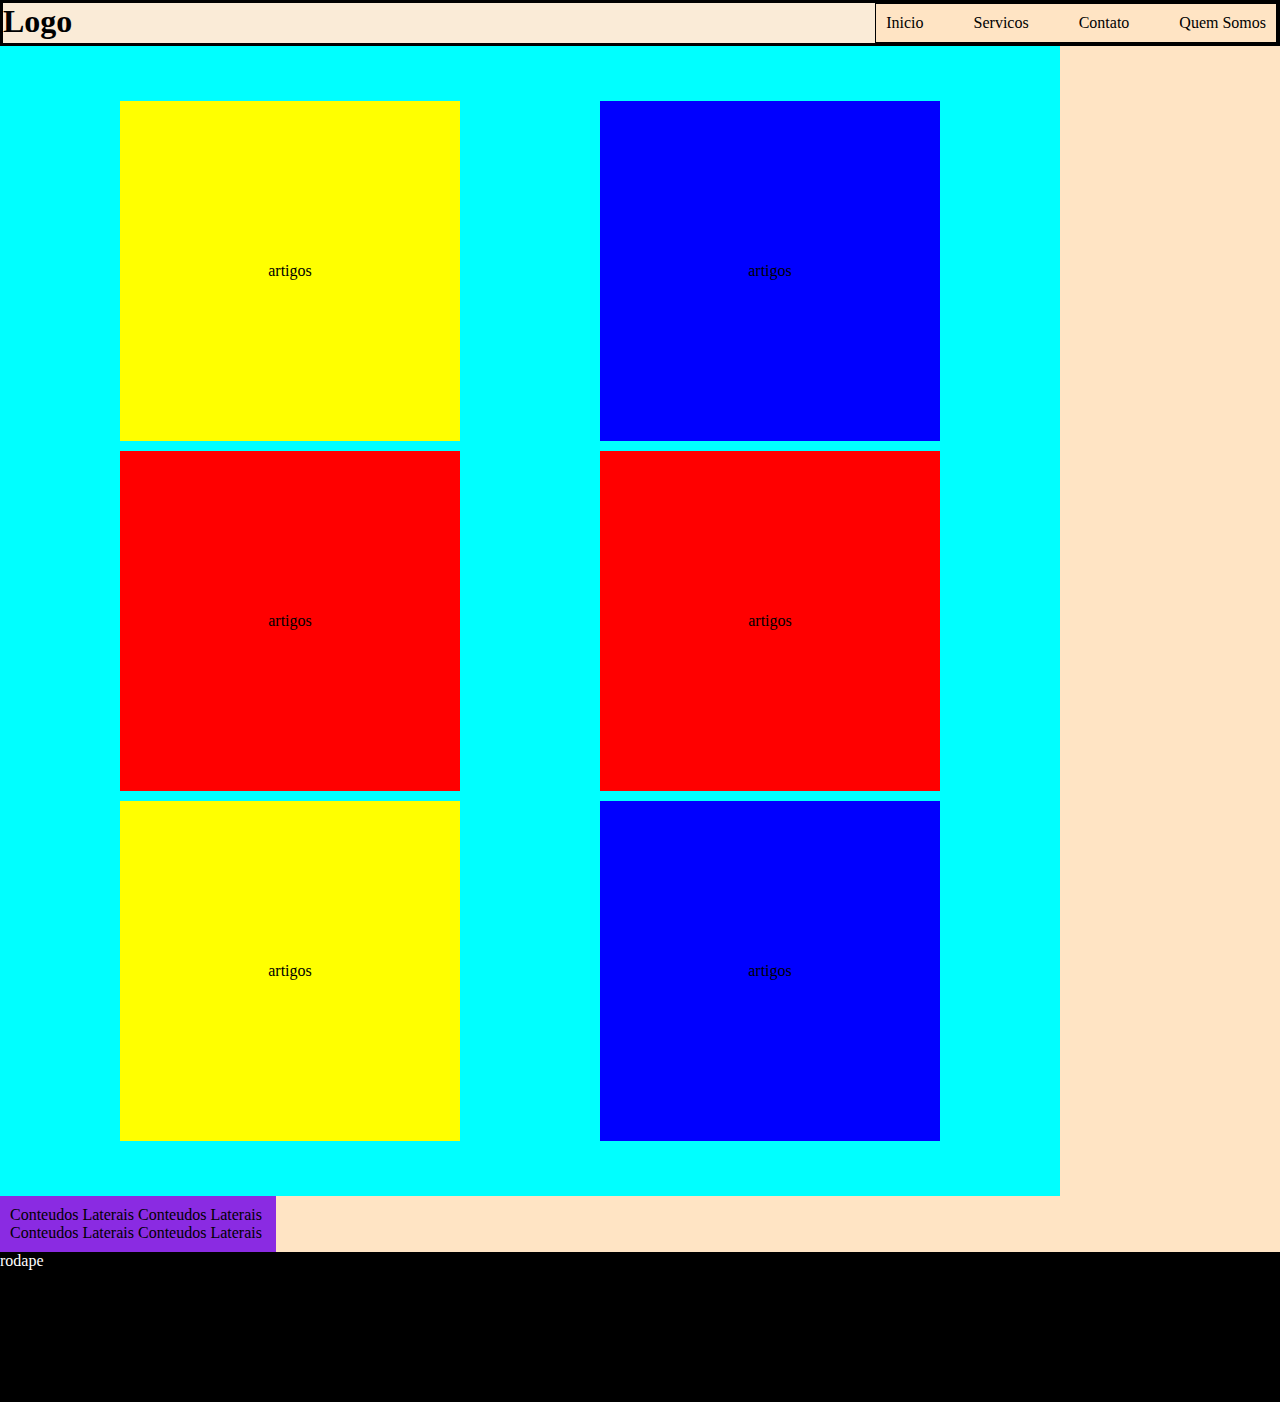
<file: index.html>
<!DOCTYPE html>
<html lang="en">
<head>
    <meta charset="UTF-8">
    <meta name="viewport" content="width=device-width, initial-scale=1.0">
    <title>Document</title>
    <link rel="stylesheet" href="css/style.css">
</head>
<body>
    <header> <!--Estrutura Semantica de Cabeçalho-->
        <h1>Logo</h1>
        <nav> <!-- Estrutura Semantica de Navegação-->
          <ul>
            <li>Inicio</li>
            <li>Servicos</li>
            <li>Contato</li>
            <li>Quem Somos</li>
          </ul>
        </nav>
    </header>
    <main> <!--Estrutura semantica principal-->
        <section> <!-- Estrutura Semantica de Seção-->
            
            <article class="bloco1"> <!-- Estrutura Semantica de Artigo-->
                artigos
            </article>
              
            <article class="bloco2">
                artigos
            </article>

             <article class="bloco3">
                artigos
            </article>

             <article class="bloco3">
                artigos
            </article>
            
             <article class="bloco1">
                artigos
            </article>

             <article class="bloco2">
                artigos
            </article>
        </section>
        <aside>
            Conteudos Laterais
            Conteudos Laterais
            Conteudos Laterais
            Conteudos Laterais
        </aside> <!-- Estrutura Semantica de Conteudos Laterais-->
        
    </main>
    <footer>
        rodape
    </footer>
</body>
</html>
</file>
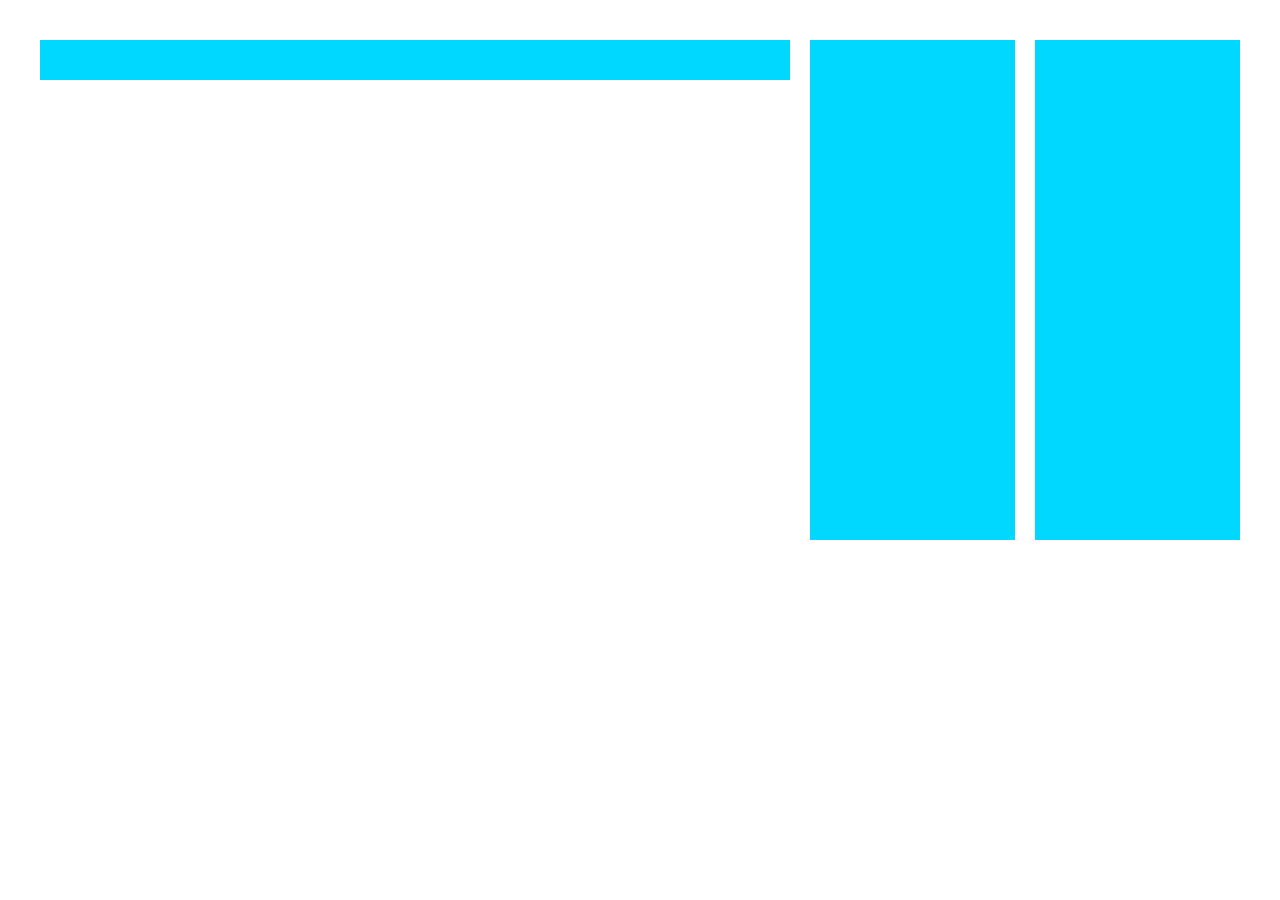
<file: desafio_sala_aula2/index.html>
<!DOCTYPE html>
<html lang="en">
<head>
    <meta charset="UTF-8">
    <meta name="viewport" content="width=device-width, initial-scale=1.0">
    <title>FlexBox 2</title>
    <link rel="stylesheet" href="css/style.css">
</head>
<body>
    <main>
        <section>
            <article class="cabecalho"></article>
            <article></article>
            <article></article>
        </section>
    </main>
</body>
</html>
</file>
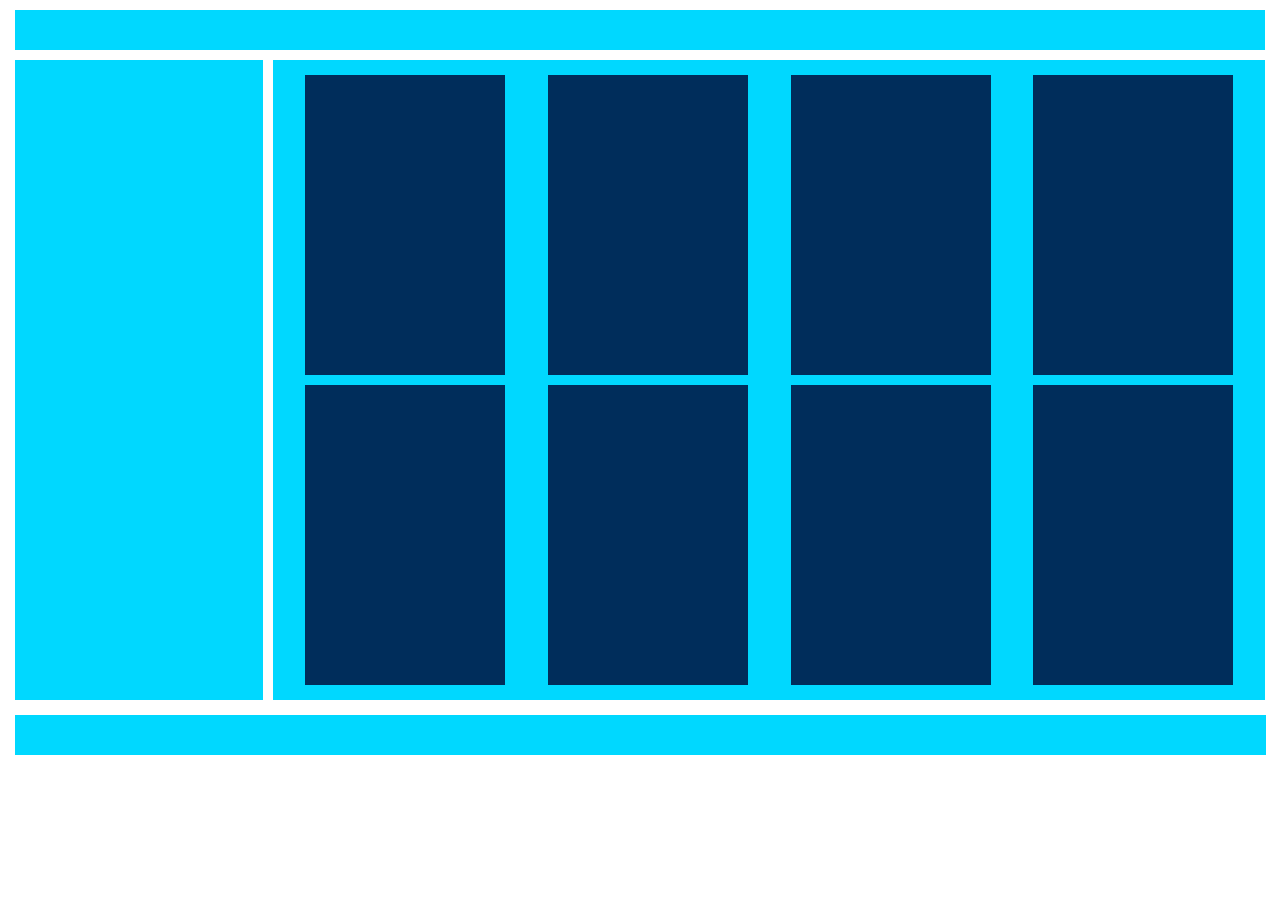
<file: desafios_da_sala_aula/index.html>
<!DOCTYPE html>
<html lang="en">
<head>
    <meta charset="UTF-8">
    <meta name="viewport" content="width=device-width, initial-scale=1.0">
    <title>Treinando Flex Box com CSS</title>
    <link rel="stylesheet" href="/desafios_da_sala_aula/css/style.css">
</head>
<body>
    <header>
        <nav>
        </nav>
    </header>

    <main>
        <section>
            <article></article>
            <article></article>
            <article></article>
            <article></article>
            <article></article>
            <article></article>
            <article></article>
            <article></article>
        </section>
      <aside></aside>
    </main>
    <footer></footer>
</body>
</html>
</file>
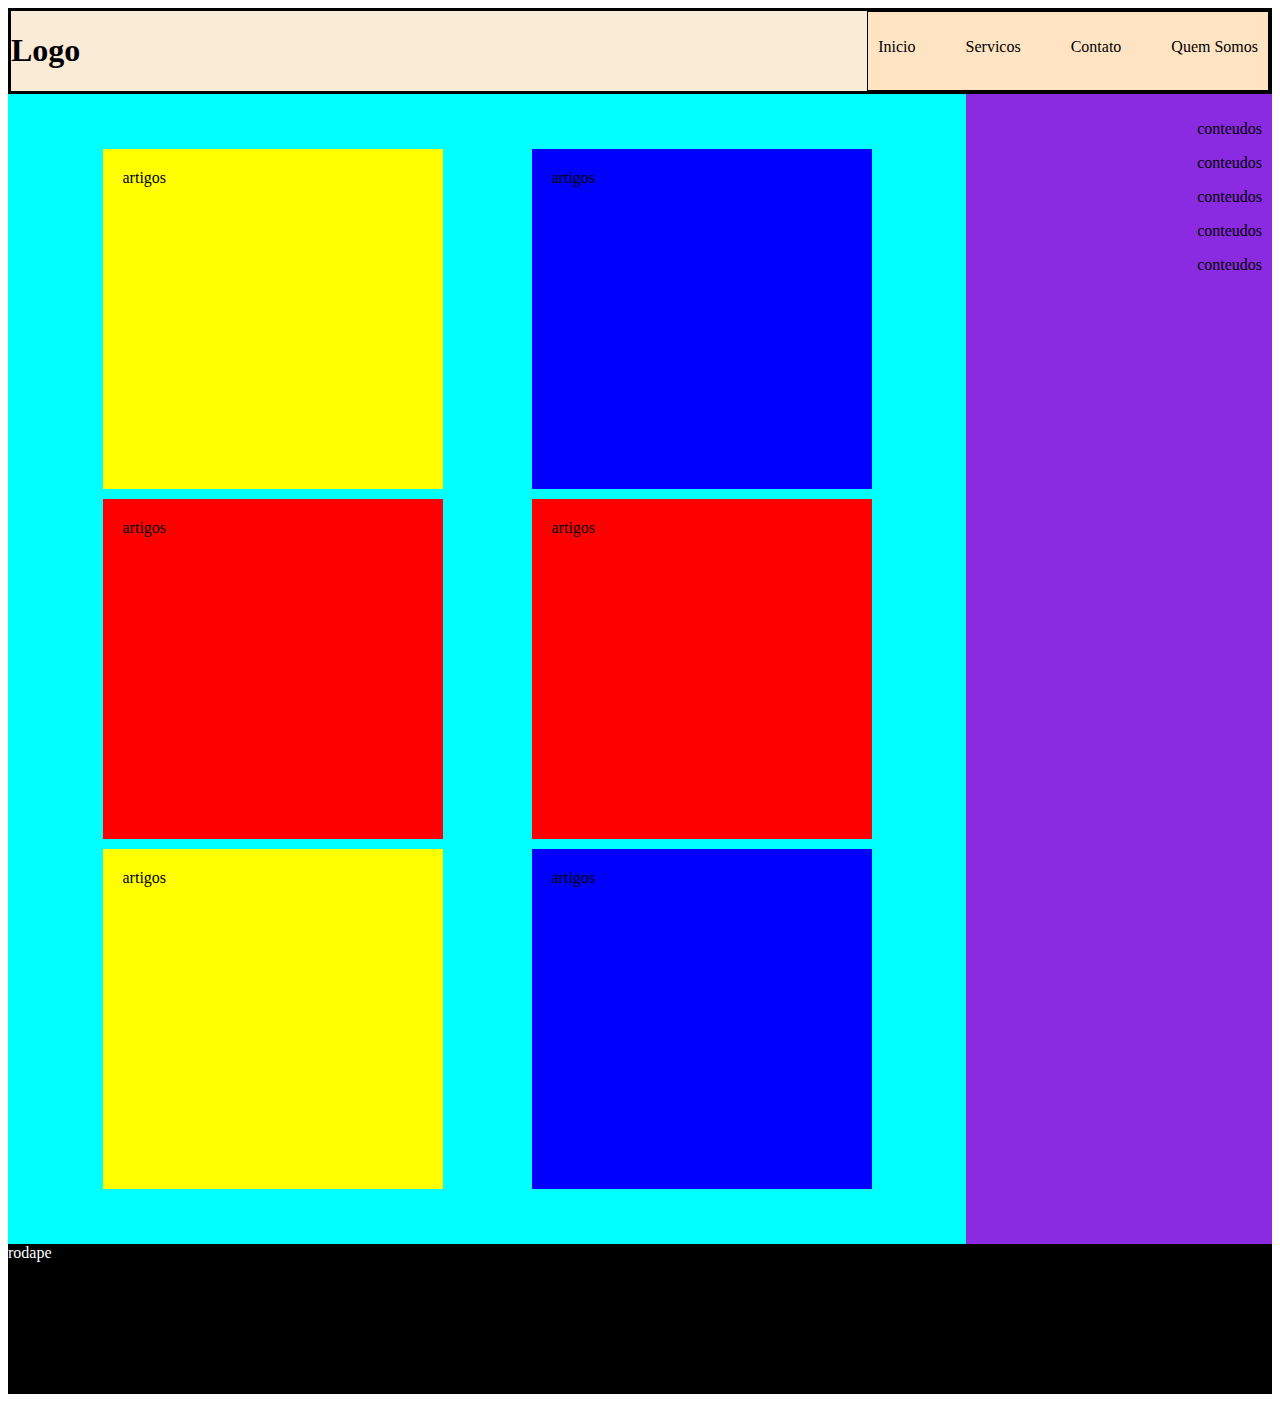
<file: flexbox_aula/index.html>
<!DOCTYPE html>
<html lang="en">
<head>
    <meta charset="UTF-8">
    <meta name="viewport" content="width=device-width, initial-scale=1.0">
    <title>Document</title>
    <link rel="stylesheet" href="css/style.css">
</head>
<body>
    <header> <!--Estrutura Semantica de Cabeçalho-->
        <h1>Logo</h1>
        <nav> <!-- Estrutura Semantica de Navegação-->
          <ul>
            <li>Inicio</li>
            <li>Servicos</li>
            <li>Contato</li>
            <li>Quem Somos</li>
          </ul>
        </nav>
    </header>
    <main> <!--Estrutura semantica principal-->
        <section> <!-- Estrutura Semantica de Seção-->
            
            <article class="bloco1"> <!-- Estrutura Semantica de Artigo-->
                artigos
            </article>
              
            <article class="bloco2">
                artigos
            </article>

             <article class="bloco3">
                artigos
            </article>

             <article class="bloco3">
                artigos
            </article>
            
             <article class="bloco1">
                artigos
            </article>

             <article class="bloco2">
                artigos
            </article>
        </section>
        
        <aside>
             <div class="lateral">
                <p>conteudos</p>
                <p>conteudos</p>
                <p>conteudos</p>
                <p>conteudos</p>
                <p>conteudos</p>
             </div>
        </aside> <!-- Estrutura Semantica de Conteudos Laterais-->
        
    </main>
    <footer>
        rodape
    </footer>
</body>
</html>
</file>
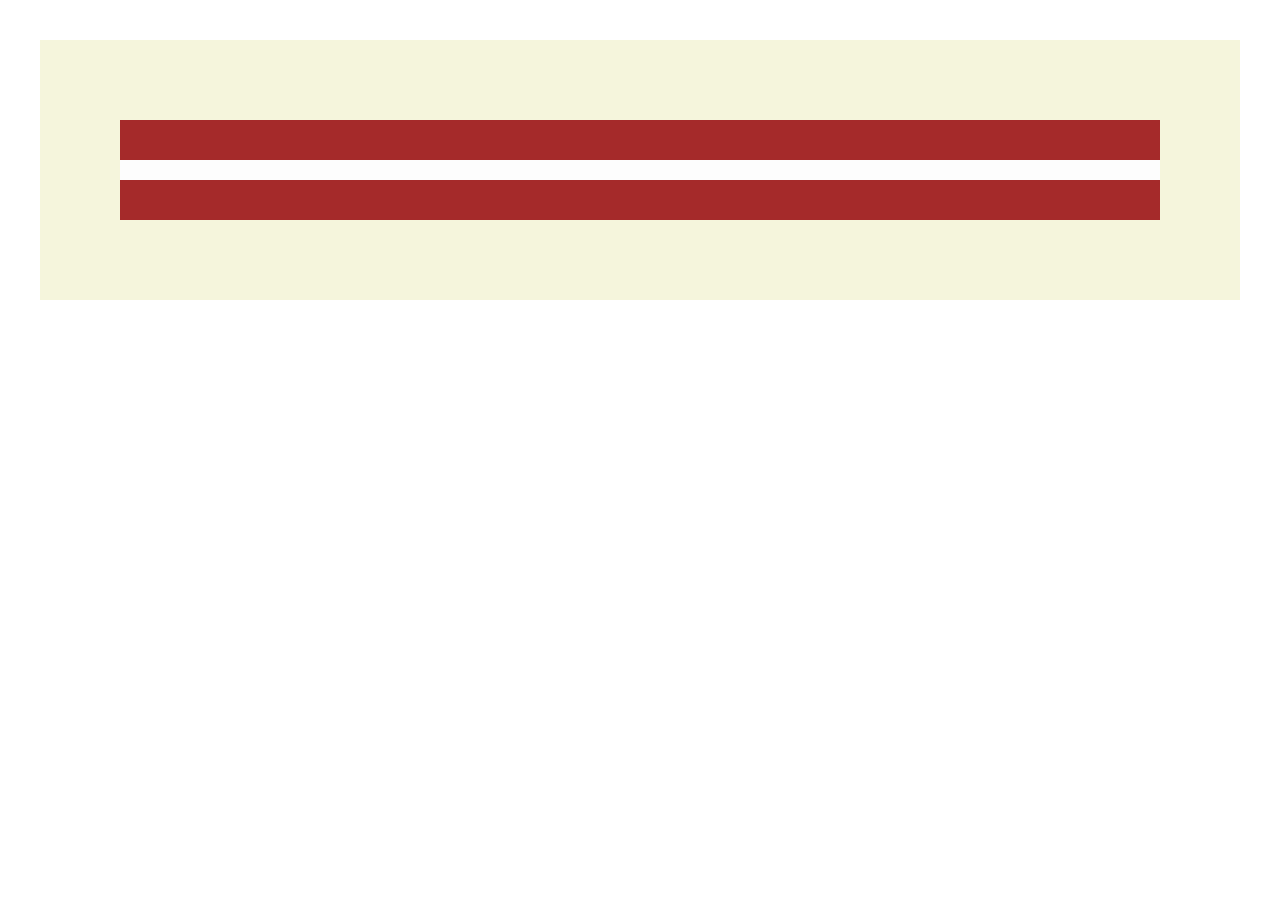
<file: atividade_sala_aula/atividade.html>
<!DOCTYPE html>
<html lang="en">
<head>
    <meta charset="UTF-8">
    <meta name="viewport" content="width=device-width, initial-scale=1.0">
    <link rel="stylesheet" href="css/atividade.css">
    <title>Treinando Flex Box na sala de aula</title>
</head>
<body>
    <main id="conteudo_principal">
        <section id="section_nivel_danoninho">
            <header id="cabecalho_secundario"></header>
            <main id="conteudo_principal_section">
                <div id="bloco_generico_1" class="divs_nivel_danoninho"></div>
                <div id="bloco_generico_2"   class="divs_nivel_danoninho"></div>
            </main>
            <footer id="rodape_secundario"></footer>
        </section>
    </main>
</body>
</html>
</file>
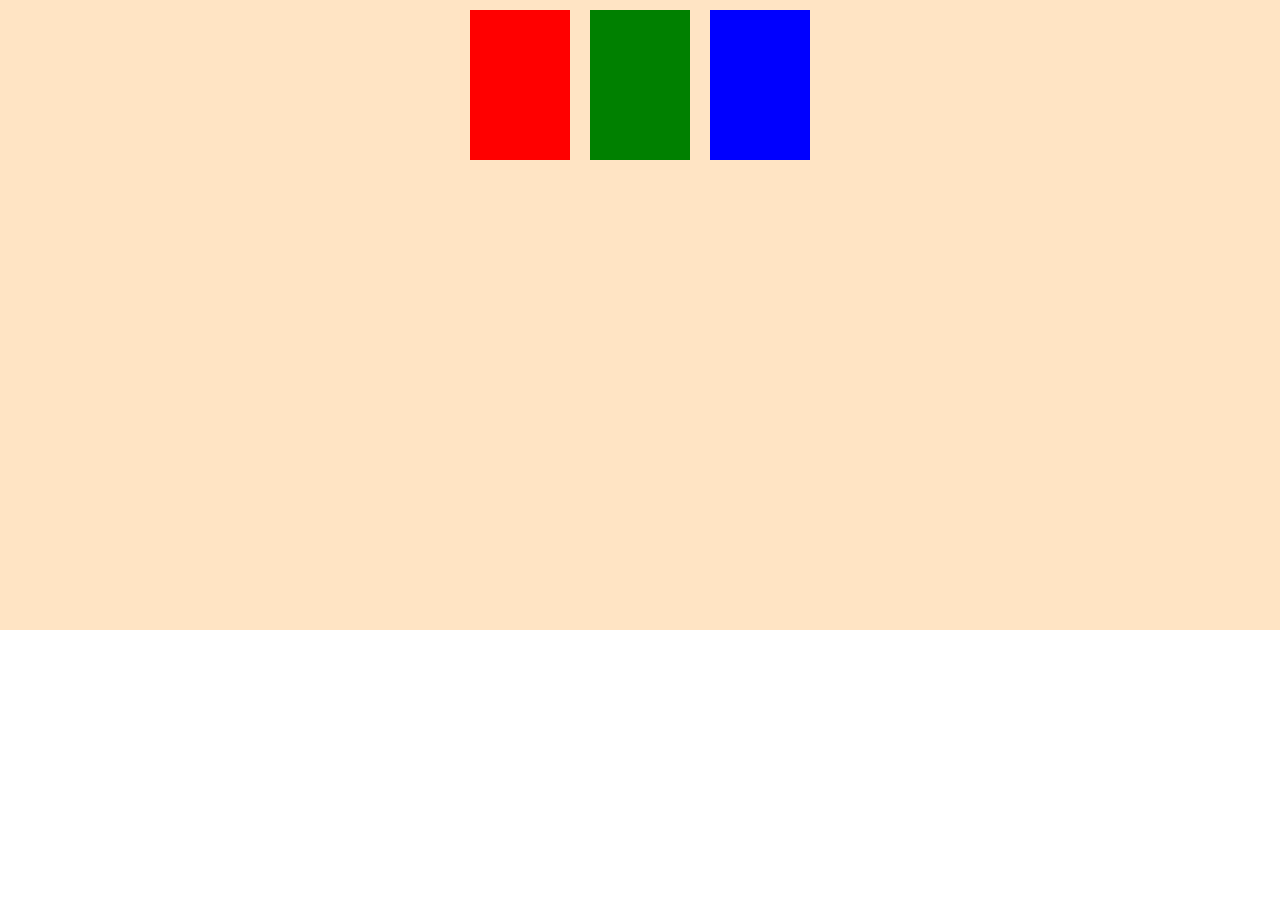
<file: elementos_flexbox/items.html>
<!DOCTYPE html>
<html lang="en">
<head>
    <meta charset="UTF-8">
    <meta name="viewport" content="width=device-width, initial-scale=1.0">
    <title>Items Flex Box</title>
    <link rel="stylesheet" href="css/items.css">
</head>
<body>
    <main>
         <section>
            <div id="bloco1"></div>
            <div id="bloco2"></div>
            <div id="bloco3"></div>
         </section>
    </main>
</body>
</html>
</file>
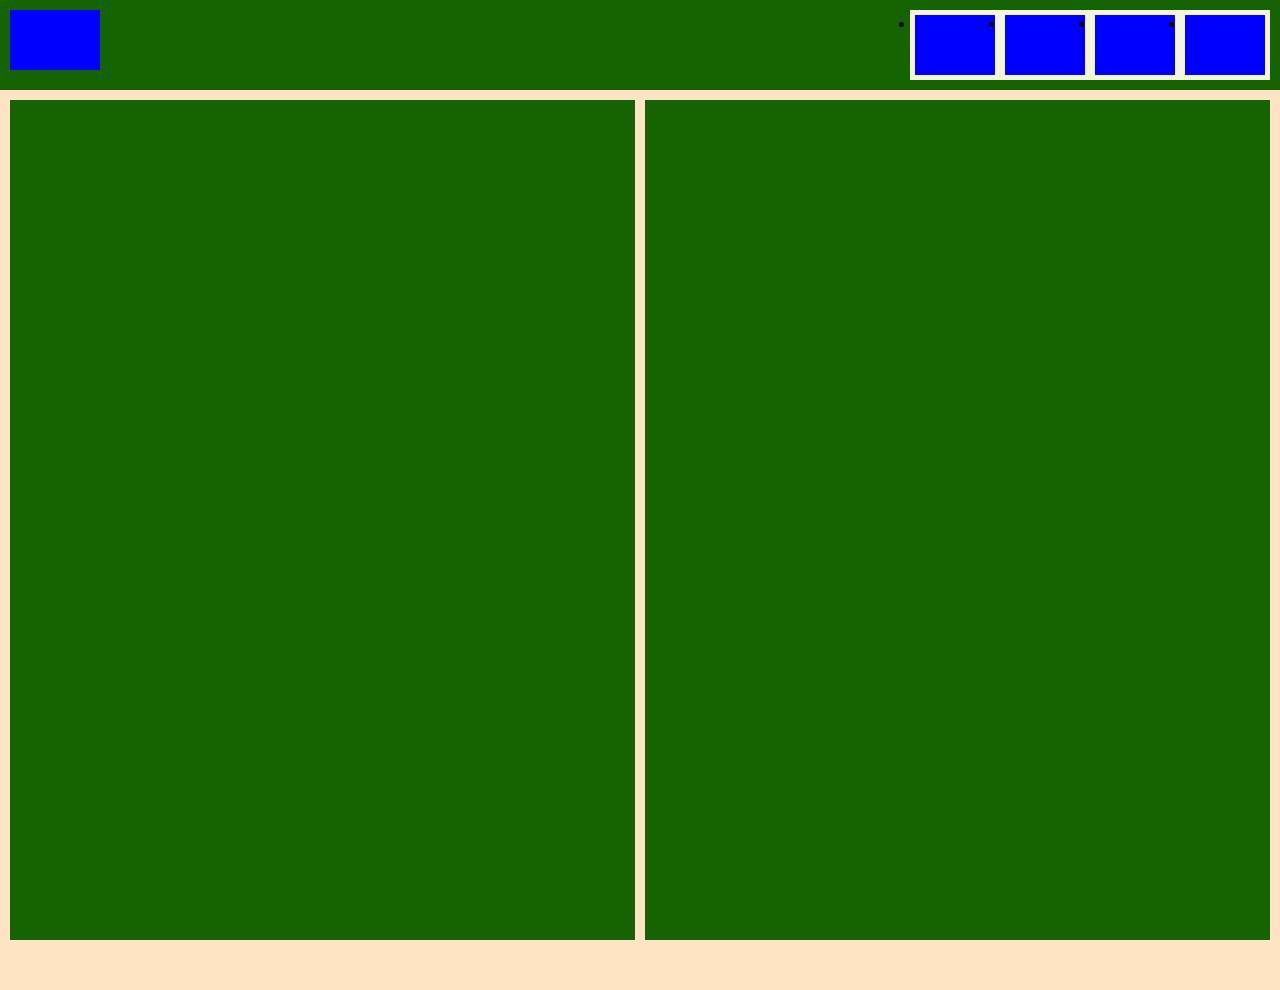
<file: elementos_flexbox2/atividade-items.html>
<!DOCTYPE html>
<html lang="en">
<head>
    <meta charset="UTF-8">
    <meta name="viewport" content="width=device-width, initial-scale=1.0">
     <link rel="stylesheet" href="css/atividade-items.css">
    <title>Desafios Sala de Aula 2</title>
</head>
<body>
    <main class="nivel_suco">
        <header id="cabecalho">
            <ul id="logo"></ul>
            <nav id="menu_principal">
                <ul>
                    <li></li>
                    <li></li>
                    <li></li>
                    <li></li>
                </ul>
            </nav>
        </header>

        <section id="nivel_agua">
             <article class="bloco_generico"></article>
             <article class="bloco_generico" id="caixa_direita"></article>
        </section>
    </main>
</body>
</html>
</file>
<file: css/style.css>
* {
    margin: 0%;
    padding: 0%;
}

header {

    font-size: 16px;
    display: flex;
    justify-content: space-between;
    gap: 2rem;
    border: 3px solid black;
    background-color: antiquewhite;
}

nav {
    display: flex;
    justify-content: end;
    border: 1px solid black;
    background-color: bisque;
}

nav ul {
    display: flex;
    list-style: none;
    gap: 50px;
    padding: 10px;
    text-decoration: none;
}

section {
    display: flex;
    width: 75%;
    padding: 50px;
    flex-wrap: wrap;
    justify-content: space-around;
    background-color: aqua;
}

article {
    margin: 5px;
    display: flex;
    flex-direction: row;
    justify-content: center;
    align-items: center;
    padding: 20px;
    height: 300px;
    width: 300px;
}

.bloco1 {
    background-color: yellow;
}

.bloco2 {
    background-color: blue;
}

.bloco3 {
    background-color: red;
}

aside {
   padding: 10px;
   width: 20%;
   display: flex;
   flex-direction: row;
   background-color: blueviolet;
   justify-content: end;
   align-items: end;
   
}

main {
    background-color: bisque;
}

footer {
    background-color: black;
    height: 150px;
    color: white;
}
</file>
<file: desafio_sala_aula2/css/style.css>
* {
    margin: 0px;
    padding: 0px;
    box-sizing:border-box;
}

section {
    display: flex;
    justify-content: center;
    
    width: 100%;
    padding: 30px;
    background-color: #fff;
}
article {
    background-color: #00d8ff;
    width: 300px;
    height: 500px;
    margin: 10px;
}

.cabecalho {
    width: 90%;
    height: 40px;
    background-color: #00d8ff;
}
</file>
<file: desafios_da_sala_aula/css/style.css>
* {
    margin: 0px;
    padding: 0px;
    box-sizing: border-box;
}

body {
    display: flex;
    flex-direction: column;
    min-height: 100vh;
    padding: 10px; /* Espaço de 10px nas bordas */
    gap: 5px; /* Espaço entre os elementos filhos (header, main, footer) */
    font-family: Arial, sans-serif;
    background-color: #fff;
}
main {
    display: flex;
    justify-content: space-around;
}

header {
    margin: 0px 5px;
    padding: 10px;
    background-color: #00d8ff;
    width: 99.2%;
    height: 40px;
}

section {
    order: 1;
    background-color: #00d8ff;
    display: flex;
    justify-content:space-around;
    flex-direction: row;
    flex-wrap: wrap;

    padding: 10px;
    width: 80%;
    margin: 5px;
}

article {
    width: 200px;
    height: 300px;
    background-color: #002d5b;
    margin: 5px;
}
aside {
    order: 0;
    background-color: #00d8ff;
    width: 20%;
    margin: 5px;
    padding: 10px;
}

footer {
    background-color: #00d8ff;
    height: 40px;
    width: 99.3%;
    margin: 5px 10px 0px 5px;
}
</file>
<file: flexbox_aula/css/style.css>
* {
    margin: px;
    padding: 0%;
}

header {

    font-size: 16px;
    display: flex;
    justify-content: space-between;
    gap: 2rem;
    border: 3px solid black;
    background-color: antiquewhite;
}

nav {
    display: flex;
    justify-content: end;
    border: 1px solid black;
    background-color: bisque;
}

nav ul {
    display: flex;
    list-style: none;
    gap: 50px;
    padding: 10px;
    text-decoration: none;
}

section {
    display: flex;
    width: 75%;
    padding: 50px;
    flex-wrap: wrap;
    justify-content: space-around;
    background-color: aqua;
}

article {
    margin: 5px;
    display: block;
    flex-direction: row;
    justify-content: center;
    align-items: center;
    padding: 20px;
    height: 300px;
    width: 300px;
}

.bloco1 {
    background-color: yellow;
}

.bloco2 {
    background-color: blue;
}

.bloco3 {
    background-color: red;
}

aside {
   padding: 10px;
   width: 25%;
   display: flex;
   flex-direction: row;
   background-color: blueviolet;
   justify-content: flex-end;
   
}

.lateral {
   background-color: blueviolet;
}

main {
    display: flex;
    justify-content: space-between;
    background-color: bisque;
}

footer {
    background-color: black;
    height: 150px;
    color: white;
}
</file>
<file: atividade_sala_aula/css/atividade.css>
* {
    margin: 0px;
    padding: 0px;
    box-sizing: border-box;
}

#conteudo_principal {
    padding: 40px;
    align-items: center;
}
#section_nivel_danoninho {
    background-color: beige;
    padding: 80px;
}

#cabecalho_secundario {
    height: 40px;
    background-color: brown;
}

#conteudo_principal_section {
    display: flex;
    background-color: rgb(253, 253, 253);
    padding: 10px 0px;
   
}
.estruturas_semanticas_secundaria {
    background-color:brown;
}

.article_nivel_cafe {
    width: 220px;
    height: 300px;
    background-color: rgb(82, 0, 0);
    margin: 10px;
}
#section_nivel_cafe {
    order: 1;
    margin-left: 10px;
    width: 75vw;
    display: flex;
    justify-content: space-between;
    padding: 25px;
    flex-wrap: wrap;
    gap: 15px;
}

#aside_nivel_cafe {
    width: 25vw;
}

#rodape_secundario {
    height: 40px;
    background-color: brown;
}
</file>
<file: elementos_flexbox/css/items.css>
*{
    margin: 0px;
    padding: 0px;
    box-sizing: border-box;
}

section {
    display: flex;
    justify-content: center;
    background-color: bisque;
    height: 70vh;
}
div {
    width: 100px;
    height: 150px;
    margin: 10px;
}

#bloco1 {
    background-color: red;
}

#bloco2 {
    background-color: green;
}

#bloco3 {
    background-color: blue;
}
</file>
<file: elementos_flexbox2/css/atividade-items.css>
*{
    margin: 0px;
    padding: 0px;
    box-sizing: border-box;
}

#nivel_agua {
    background-color: bisque;
    height: 100vh;
    padding: 10px;

    /*FlexeBox - Propriedades de estruturação do layout pelo pai*/
    display: flex;
    gap: 10px;
    justify-content: center;
    
}

.bloco_generico {

    background-color: rgb(21, 99, 2);
    width: 200px;
    height: 840px;
    flex: 2 0 200px;

}

#caixa_direita {
    /*FlexBox - propriedades de alteração de layout pelo filho*/
    /*grow/  shrink/ basis*/
    
}

/*Nivel Suco*/

#cabecalho {
    background-color: rgb(21, 99, 2);
    display: flex;
    justify-content: space-between;
    padding: 10px;
}

#logo {
    background-color: blue;
    width: 90px;
    height: 60px;
}

#menu_principal {
    
    background-color: beige;
    padding: 5px;
    text-decoration: none;

}

#menu_pincipal, ul {
    display: flex;
    gap: 10px;
    
}
li {
    background-color: blue;
    width: 80px;
    height: 60px;
    
}
</file>
